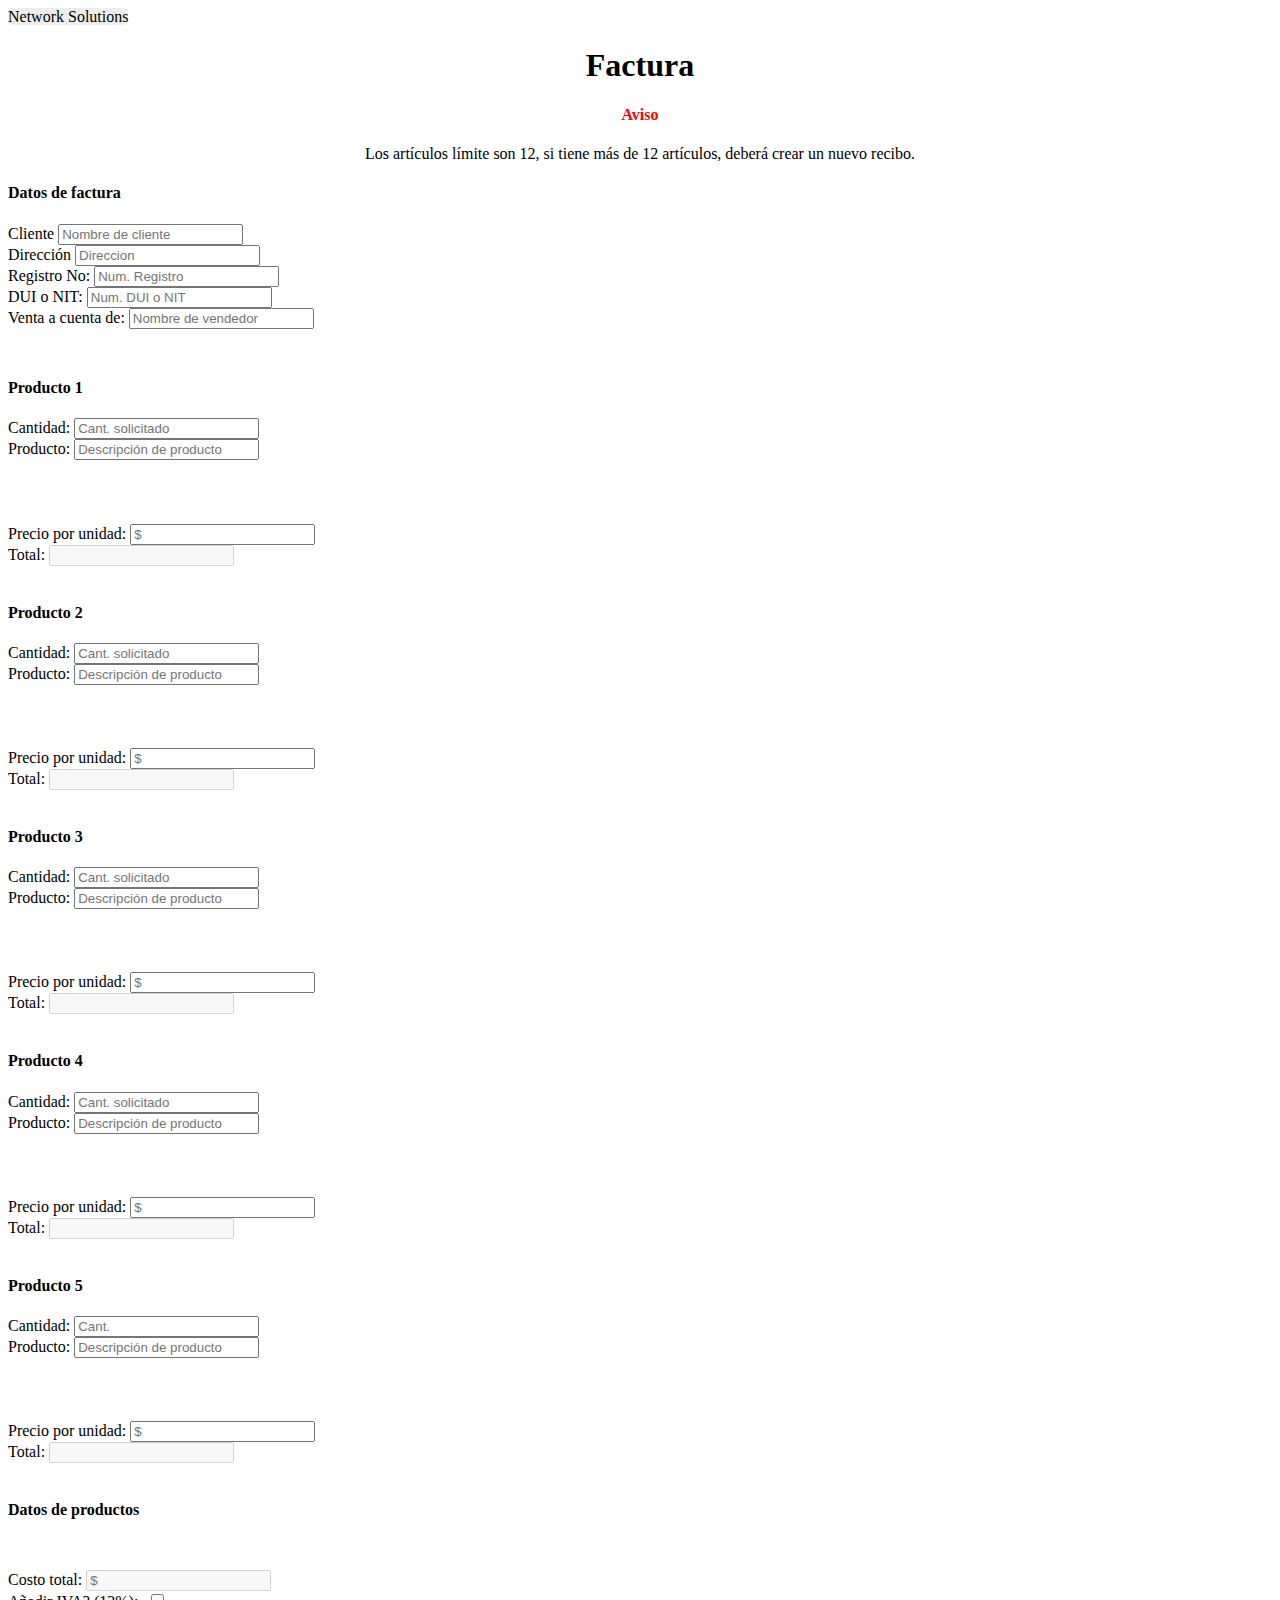
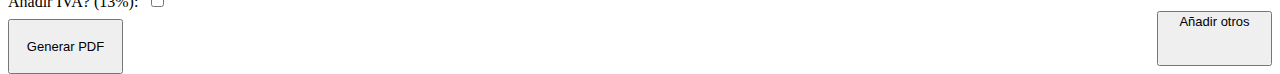
<file: views/crear_factura.html>
<!DOCTYPE html>
<html lang="en">
<head>
    <meta charset="UTF-8">
    <meta http-equiv="X-UA-Compatible" content="IE=edge">
    <meta name="viewport" content="width=device-width, initial-scale=1.0">
    <link href="https://cdn.jsdelivr.net/npm/bootstrap@5.3.0-alpha3/dist/css/bootstrap.min.css" rel="stylesheet" integrity="sha384-KK94CHFLLe+nY2dmCWGMq91rCGa5gtU4mk92HdvYe+M/SXH301p5ILy+dN9+nJOZ" crossorigin="anonymous">
    <script src="https://cdn.jsdelivr.net/npm/bootstrap@5.3.0-alpha3/dist/js/bootstrap.bundle.min.js" integrity="sha384-ENjdO4Dr2bkBIFxQpeoTz1HIcje39Wm4jDKdf19U8gI4ddQ3GYNS7NTKfAdVQSZe" crossorigin="anonymous"></script>
    <link rel="stylesheet" href="../style/style.css">
    <link rel="stylesheet" href="../style/factura.css">
    <title>Network Solutions - Crear factura</title>
</head>

<!-------Header-------->

<body>
<nav class="navbar navbar-expand-lg bg-body-tertiary">
  <div class="container-fluid">
    <span class="nav-logo nav-item p-2">
      <a class="nav-link disabled">Network Solutions</a>
    </span>
        <a class="btn btn-outline-danger btn-close btn-sm" href="./facturas.html""></a>
    </div>
  </div>
</nav>


<!-------content formulario-------->

<div class="container">
  <div class="row">
    <div class="col-md-12">
      <h1 class="text-capitalize" style="text-align: center;">Factura</h1>
    </div>
  </div>
</div>

<div class="container">
<div class="card">
  <div class="card-body">
    <h4 class="card-title" style="text-align: center; color: red;">Aviso</h4>
    <p class="card-text" style="text-align: center;">Los artículos límite son 12, si tiene más de 12 artículos, deberá crear un nuevo recibo.</p>
  </div>
</div>
</div>

<!-------Datos de cabezera del formulario-------->

<form>
<div class="container mt-5">
    <div class="row justify-content-center">
      <div class="col-md-6">
        <div class="card">
          <div class="card-body">
            <h4 class="card-title">Datos de factura</h4>
              <div class="form-group">
                <label for="Cliente">Cliente</label>
                <input type="text" class="form-control" id="nombre" placeholder="Nombre de cliente" required>
              </div>
              <div class="form-group">
                <label for="Direccion">Dirección</label>
                <input type="text" class="form-control" id="direccion" placeholder="Direccion">
              </div>
              <div class="form-group">
                <label for="number">Registro No:</label>
                <input type="number" class="form-control" id="registo_num" placeholder="Num. Registro">
              </div>
              <div class="form-group">
                <label for="number">DUI o NIT:</label>
                <input type="number" class="form-control" id="dui" placeholder="Num. DUI o NIT" required>
              </div>
              <div class="form-group">
                <label for="Direccion">Venta a cuenta de:</label>
                <input type="text" class="form-control" id="vendedor" placeholder="Nombre de vendedor" required>
              </div>
          </div>
        </div>
      </div>
    </div>

    <!-------Datos de producto del recibo-------->

    

    <!-------Formulario para otros productos-------->

<div class="row justify-content-center" id="bloque1" style="margin-bottom: 5%; margin-top: 4%;">
    <div class="col">
      <div class="card">
        <div class="card-body">
          <h4 class="card-title">Producto 1</h4>
            <div class="form-group row">
                <div class="col-md-3">
                <label for="number">Cantidad:</label>
                <input type="number" class="form-control" id="cantidad1" placeholder="Cant. solicitado" oninput="this.value = this.value.replace(/[^0-9]/g, '');">
              </div>
              <div class="col-md-8">
                <label for="producto">Producto:</label>
                <input type="text" class="form-control" id="producto1" placeholder="Descripción de producto" >
              </div>
              <div class="form-group row" style="margin-top: 5%;">
                <div class="col-md-4">
                <label for="number">Precio por unidad:</label>
                <input type="number" class="form-control" id="precio_prod1" placeholder="$" >
              </div>
              <div class="col-md-4">
                <label for="producto">Total:</label>
                <input type="text" class="form-control" id="total1" disabled readonly>
              </div>
          </div>
        </div>
      </div>
    </div>
  </div>

  <div class="row justify-content-center" id="bloque2" style="margin-bottom: 5%; margin-top: 3%;">
    <div class="col">
      <div class="card">
        <div class="card-body">
          <h4 class="card-title">Producto 2</h4>
            <div class="form-group row">
                <div class="col-md-3">
                <label for="number">Cantidad:</label>
                <input type="number" class="form-control" id="cantidad2" placeholder="Cant. solicitado" oninput="this.value = this.value.replace(/[^0-9]/g, '');">
              </div>
              <div class="col-md-8">
                <label for="producto">Producto:</label>
                <input type="text" class="form-control" id="producto2" placeholder="Descripción de producto" >
              </div>
              <div class="form-group row" style="margin-top: 5%;">
                <div class="col-md-4">
                <label for="number">Precio por unidad:</label>
                <input type="number" class="form-control" id="precio_prod2" placeholder="$" >
              </div>
              <div class="col-md-4">
                <label for="producto">Total:</label>
                <input type="text" class="form-control" id="total2" disabled>
              </div>
          </div>
        </div>
      </div>
    </div>
  </div>

  <div class="row justify-content-center" id="bloque3" style="margin-bottom: 5%; margin-top: 3%;">
    <div class="col">
      <div class="card">
        <div class="card-body">
          <h4 class="card-title">Producto 3</h4>
            <div class="form-group row">
                <div class="col-md-3">
                <label for="number">Cantidad:</label>
                <input type="number" class="form-control" id="cantidad3" placeholder="Cant. solicitado" oninput="this.value = this.value.replace(/[^0-9]/g, '');">
              </div>
              <div class="col-md-8">
                <label for="producto">Producto:</label>
                <input type="text" class="form-control" id="producto3" placeholder="Descripción de producto" >
              </div>
              <div class="form-group row" style="margin-top: 5%;">
                <div class="col-md-4">
                <label for="number">Precio por unidad:</label>
                <input type="number" class="form-control" id="precio_prod3" placeholder="$" >
              </div>
              <div class="col-md-4">
                <label for="producto">Total:</label>
                <input type="text" class="form-control" id="total3" disabled>
              </div>
          </div>
        </div>
      </div>
    </div>
  </div>

  <div class="row justify-content-center" id="bloque4" style="margin-bottom: 5%; margin-top: 3%;">
    <div class="col">
      <div class="card">
        <div class="card-body">
          <h4 class="card-title">Producto 4</h4>
            <div class="form-group row">
                <div class="col-md-3">
                <label for="number">Cantidad:</label>
                <input type="number" class="form-control" id="cantidad4" placeholder="Cant. solicitado" oninput="this.value = this.value.replace(/[^0-9]/g, '');">
              </div>
              <div class="col-md-8">
                <label for="producto">Producto:</label>
                <input type="text" class="form-control" id="producto4" placeholder="Descripción de producto" >
              </div>
              <div class="form-group row" style="margin-top: 5%;">
                <div class="col-md-4">
                <label for="number">Precio por unidad:</label>
                <input type="number" class="form-control" id="precio_prod4" placeholder="$" >
              </div>
              <div class="col-md-4">
                <label for="producto">Total:</label>
                <input type="text" class="form-control" id="total4" disabled>
              </div>
          </div>
        </div>
      </div>
    </div>
  </div>

  <div class="row justify-content-center" id="bloque5" style="margin-bottom: 5%; margin-top: 3%;">
    <div class="col">
      <div class="card">
        <div class="card-body">
          <h4 class="card-title">Producto 5</h4>
            <div class="form-group row">
                <div class="col-md-3">
                <label for="number">Cantidad:</label>
                <input type="number" class="form-control" id="cantidad5" placeholder="Cant. " oninput="this.value = this.value.replace(/[^0-9]/g, '');">
              </div>
              <div class="col-md-8">
                <label for="producto">Producto:</label>
                <input type="text" class="form-control" id="producto5" placeholder="Descripción de producto" >
              </div>
              <div class="form-group row" style="margin-top: 5%;">
                <div class="col-md-4">
                <label for="number">Precio por unidad:</label>
                <input type="number" class="form-control" id="precio_prod5" placeholder="$" >
              </div>
              <div class="col-md-4">
                <label for="producto">Total:</label>
                <input type="text" class="form-control" id="total5" disabled>
              </div>
          </div>
        </div>
      </div>
    </div>
  </div>

  <div class="row justify-content-center" style="margin-bottom: 5%; margin-top: 3%;">
    <div class="col-md-6">
      <div class="card">
        <div class="card-body">
          <h4 class="card-title">Datos de productos</h4>
            <div class="form-group row"> 
            </div>
            <div class="form-group row" style="margin-top: 4%;">
              <div class="col-md-6">
              <label for="number">Costo total:</label>
              <input type="number" class="form-control" id="precio_total" placeholder="$" disabled>
            </div>
            <div class="col-md-4">
              <span for="iva">Añadir IVA? (13%):</span>
              <input type="checkbox" id="iva" style="width: 23px;">
            </div>
            <div class="form-group row">
              <div class="col-md-6">
                <button type="submit" class="btn btn-outline-info btn-sm" id="crear_pdf" style="float: left; margin-top: 8px;">Generar PDF</button>
              </div>
              <div class="col-md-6">
                <button type="submit" class="btn btn-outline-warning btn-sm" id="anadir_otro" style="padding-bottom: 3%; float: right;">Añadir otros</button>
              </div>
            </div>
        </div>
      </div>
    </div>
  </div>
</div>  

  <div class="row justify-content-center" id="bloque6" style="margin-bottom: 5%; margin-top: 3%; display: none;">
    <div class="col">
      <div class="card">
        <div class="card-body">
          <h4 class="card-title">Producto 6</h4>
            <div class="form-group row">
                <div class="col-md-3">
                <label for="number">Cantidad:</label>
                <input type="number" class="form-control" id="cantidad6" placeholder="Cant." oninput="this.value = this.value.replace(/[^0-9]/g, '');">
              </div>
              <div class="col-md-8">
                <label for="producto">Producto:</label>
                <input type="text" class="form-control" id="producto6" placeholder="Descripción de producto" >
              </div>
              <div class="form-group row" style="margin-top: 5%;">
                <div class="col-md-4">
                <label for="number">Precio por unidad:</label>
                <input type="number" class="form-control" id="precio_prod6" placeholder="$" >
              </div>
              <div class="col-md-4">
                <label for="producto">Total:</label>
                <input type="text" class="form-control" id="total6" disabled>
              </div>
          </div>
        </div>
      </div>
    </div>
  </div>

  <div class="row justify-content-center" id="bloque7" style="margin-bottom: 5%; margin-top: 3%;">
    <div class="col">
      <div class="card">
        <div class="card-body">
          <h4 class="card-title">Producto 7</h4>
            <div class="form-group row">
                <div class="col-md-3">
                <label for="number">Cantidad:</label>
                <input type="number" class="form-control" id="cantidad7" placeholder="Cant." oninput="this.value = this.value.replace(/[^0-9]/g, '');">
              </div>
              <div class="col-md-8">
                <label for="producto">Producto:</label>
                <input type="text" class="form-control" id="producto7" placeholder="Descripción de producto" >
              </div>
              <div class="form-group row" style="margin-top: 5%;">
                <div class="col-md-4">
                <label for="number">Precio por unidad:</label>
                <input type="number" class="form-control" id="precio_prod7" placeholder="$" >
              </div>
              <div class="col-md-4">
                <label for="producto">Total:</label>
                <input type="text" class="form-control" id="total7" disabled>
              </div>
          </div>
        </div>
      </div>
    </div>
  </div>

  <div class="row justify-content-center" id="bloque8" style="margin-bottom: 5%; margin-top: 3%;">
    <div class="col">
      <div class="card">
        <div class="card-body">
          <h4 class="card-title">Producto 8</h4>
            <div class="form-group row">
                <div class="col-md-3">
                <label for="number">Cantidad:</label>
                <input type="number" class="form-control" id="cantidad8" placeholder="Cant. " oninput="this.value = this.value.replace(/[^0-9]/g, '');">
              </div>
              <div class="col-md-8">
                <label for="producto">Producto:</label>
                <input type="text" class="form-control" id="producto8" placeholder="Descripción de producto" >
              </div>
              <div class="form-group row" style="margin-top: 5%;">
                <div class="col-md-4">
                <label for="number">Precio por unidad:</label>
                <input type="number" class="form-control" id="precio_prod8" placeholder="$" >
              </div>
              <div class="col-md-4">
                <label for="producto">Total:</label>
                <input type="text" class="form-control" id="total8" disabled>
              </div>
          </div>
        </div>
      </div>
    </div>
  </div>

  <div class="row justify-content-center" id="bloque9" style="margin-bottom: 5%; margin-top: 3%;">
    <div class="col">
      <div class="card">
        <div class="card-body">
          <h5 class="card-title">Producto 9</h5>
            <div class="form-group row">
                <div class="col-md-3">
                <label for="number">Cantidad:</label>
                <input type="number" class="form-control" id="cantidad9" placeholder="Cant." oninput="this.value = this.value.replace(/[^0-9]/g, '');">
              </div>
              <div class="col-md-8">
                <label for="producto">Producto:</label>
                <input type="text" class="form-control" id="producto9" placeholder="Descripción de producto" >
              </div>
              <div class="form-group row" style="margin-top: 5%;">
                <div class="col-md-4">
                <label for="number">Precio por unidad:</label>
                <input type="number" class="form-control" id="precio_prod9" placeholder="$" >
              </div>
              <div class="col-md-4">
                <label for="producto">Total:</label>
                <input type="text" class="form-control" id="total9" disabled>
              </div>
          </div>
        </div>
      </div>
    </div>
  </div>

  <div class="row justify-content-center" id="bloque10" style="margin-bottom: 5%; margin-top: 3%;">
    <div class="col">
      <div class="card">
        <div class="card-body">
          <h5 class="card-title">Producto 10</h5>
            <div class="form-group row">
                <div class="col-md-3">
                <label for="number">Cantidad:</label>
                <input type="number" class="form-control" id="cantidad10" placeholder="Cant. " oninput="this.value = this.value.replace(/[^0-9]/g, '');">
              </div>
              <div class="col-md-8">
                <label for="producto">Producto:</label>
                <input type="text" class="form-control" id="producto10" placeholder="Descripción de producto" >
              </div>
              <div class="form-group row" style="margin-top: 5%;">
                <div class="col-md-4">
                <label for="number">Precio por unidad:</label>
                <input type="number" class="form-control" id="precio_prod10" placeholder="$" >
              </div>
              <div class="col-md-4">
                <label for="producto">Total:</label>
                <input type="text" class="form-control" id="total10" disabled>
              </div>
          </div>
        </div>
      </div>
    </div>
  </div>

  <div class="row justify-content-center" id="bloque11" style="margin-bottom: 5%; margin-top: 3%;">
    <div class="col">
      <div class="card">
        <div class="card-body">
          <h5 class="card-title">Producto 11</h5>
            <div class="form-group row">
                <div class="col-md-3">
                <label for="number">Cantidad:</label>
                <input type="number" class="form-control" id="cantidad11" placeholder="Cant. " oninput="this.value = this.value.replace(/[^0-9]/g, '');">
              </div>
              <div class="col-md-8">
                <label for="producto">Producto:</label>
                <input type="text" class="form-control" id="producto11" placeholder="Descripción de producto" >
              </div>
              <div class="form-group row" style="margin-top: 5%;">
                <div class="col-md-4">
                <label for="number">Precio por unidad:</label>
                <input type="number" class="form-control" id="precio_prod11" placeholder="$" >
              </div>
              <div class="col-md-4">
                <label for="producto">Total:</label>
                <input type="text" class="form-control" id="total11" disabled>
              </div>
          </div>
        </div>
      </div>
    </div>
  </div>

  <div class="row justify-content-center" id="bloque12" style="margin-bottom: 5%; margin-top: 3%;">
    <div class="col">
      <div class="card">
        <div class="card-body">
          <h5 class="card-title">Producto 12</h5>
            <div class="form-group row">
                <div class="col-md-3">
                <label for="number">Cantidad:</label>
                <input type="number" class="form-control" id="cantidad12" placeholder="Cant. " oninput="this.value = this.value.replace(/[^0-9]/g, '');">
              </div>
              <div class="col-md-8">
                <label for="producto">Producto:</label>
                <input type="text" class="form-control" id="producto12" placeholder="Descripción de producto" >
              </div>
              <div class="form-group row" style="margin-top: 5%;">
                <div class="col-md-4">
                <label for="number">Precio por unidad:</label>
                <input type="number" class="form-control" id="precio_prod12" placeholder="$" >
              </div>
              <div class="col-md-4">
                <label for="producto">Total:</label>
                <input type="text" class="form-control" id="total12" disabled>
              </div>
          </div>
        </div>
      </div>
    </div>
  </div>

</form>
</body>
<script src="/js/crear_factura.js"></script>
</html>
</file>
<file: style/style.css>
.container-aside{
    display: flex;
    flex-wrap: nowrap;
}

aside{
  flex-basis: 15%;
  flex-grow: 0;
  width: 100%;
}

.content{
    display: flex;
    width: 88%;
    float: right;
}

.nav-logo{
    width: 12%;
    height: 100%;
    background-color: rgba(203, 208, 208, 0.374);
    border-radius: 9%;
}

.btn{
    height: 55px;
    width: 115px;
    font-size: 13px;
}

.main-btn{
    font-size: 20px;
    background-color: rgba(66, 198, 198, 0.111);
}
</file>
<file: style/factura.css>
.crear_factura{
    width: 12vw;
    height: 6vh;
}

#generar_pdf{
    width: 25%;
    height: 15%;
    margin-top: 20px;
}
</file>
